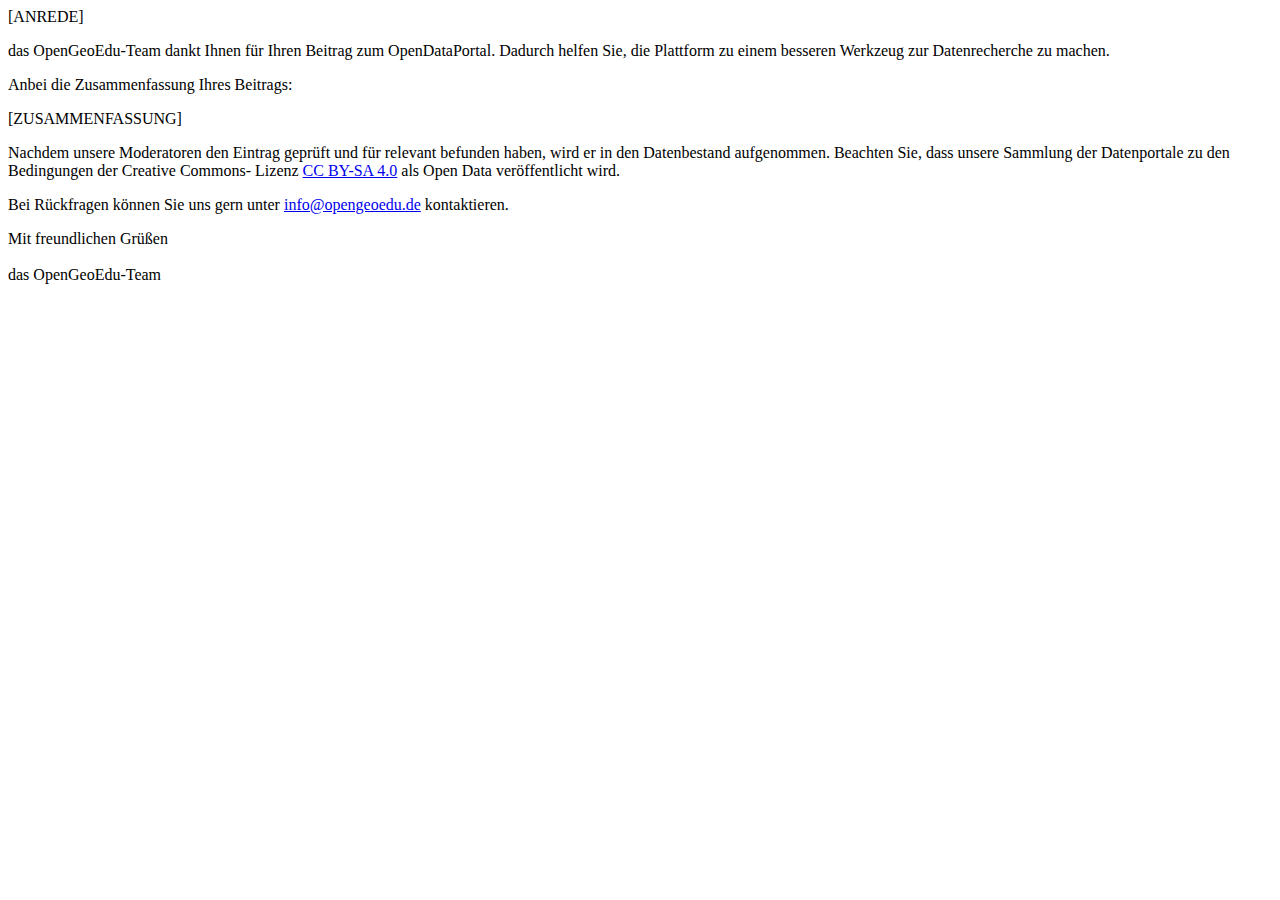
<file: config/message.html>
<!DOCTYPE HTML>
<html xmlns="http://www.w3.org/1999/xhtml">
<head>
	<meta charset="UTF-8">
	<meta http-equiv="X-UA-Compatible" content="IE=edge">
	<meta name="viewport" content="width=device-width,initial-scale=1">
</head>
<body>
[ANREDE]
<p>
das OpenGeoEdu-Team dankt Ihnen für Ihren Beitrag zum OpenDataPortal. Dadurch helfen Sie, die Plattform zu einem besseren Werkzeug zur Datenrecherche zu machen. 
</p><p>    
Anbei die Zusammenfassung Ihres Beitrags:
</p>
[ZUSAMMENFASSUNG]
<p>
Nachdem unsere Moderatoren den Eintrag geprüft und für relevant befunden haben, wird er in den Datenbestand aufgenommen.
Beachten Sie, dass unsere Sammlung der Datenportale zu den Bedingungen der Creative Commons- Lizenz <a href="https://creativecommons.org/licenses/by-sa/4.0/">CC BY-SA 4.0</a> als Open Data veröffentlicht wird.
    </p>
<p>
Bei Rückfragen können Sie uns gern unter <a href="mailto:info@opengeoedu.de">info@opengeoedu.de</a> kontaktieren. 
</p>
Mit freundlichen Grüßen
<br/><br/>
das OpenGeoEdu-Team
</body>
</html>
</file>
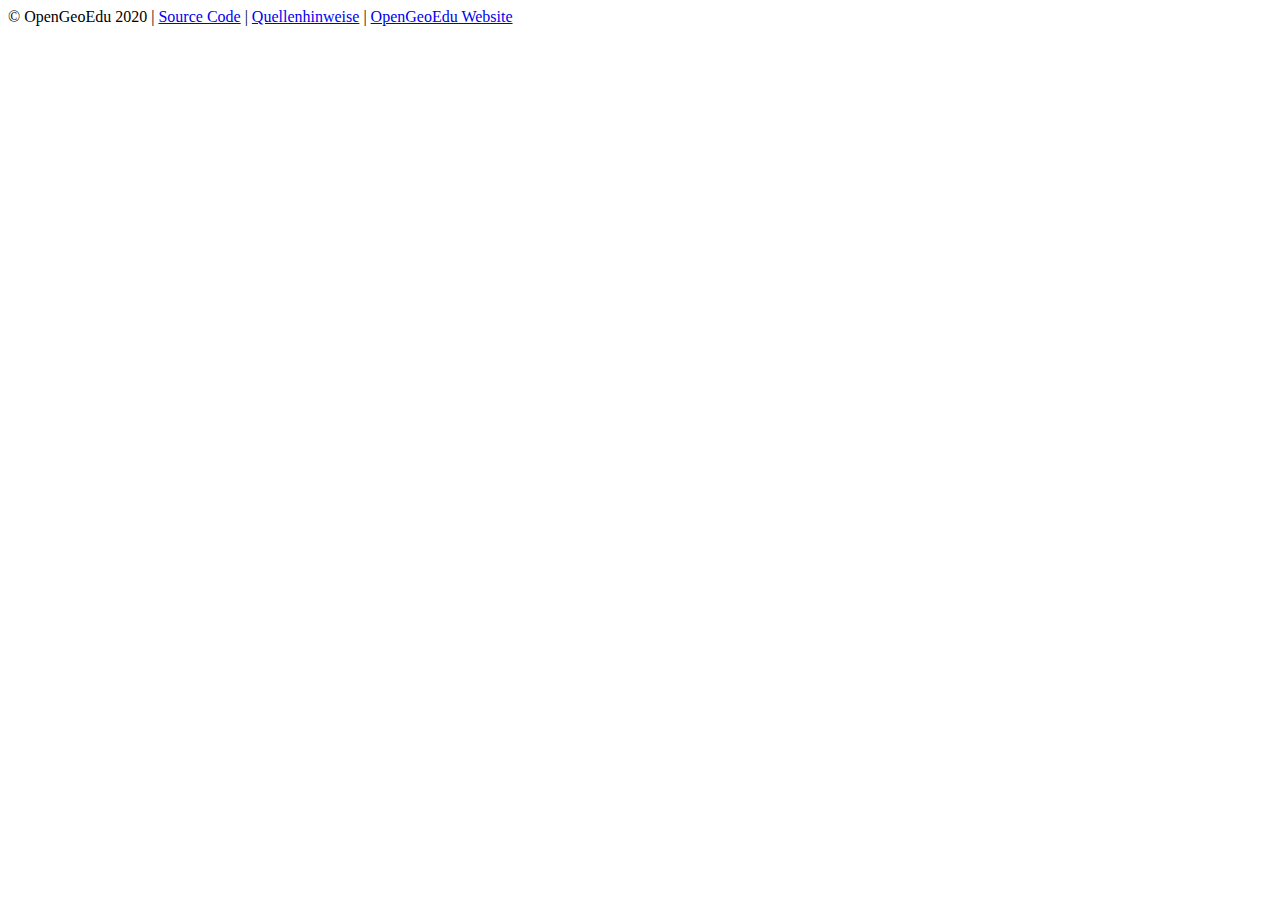
<file: html/footer.html>
<html>
  <head>
		<meta charset="UTF-8">
      <style>
      .black_overlay {
        display: none;
        position: absolute;
        top: 0%;
        left: 0%;
        width: 100%;
        height: 100%;
        background-color: white;
        z-index: 1001;
        -moz-opacity: 0.8;
        opacity: .80;
        filter: alpha(opacity=80);
      }
      .white_content {
        display: none;
        position: absolute;
        top: 25%;
        left: 15%;
        width: 70%;
        height: 50%;
        padding: 16px;
        border: 1px solid grey;
        background-color: white;
        z-index: 1002;
        overflow: auto;
      }




      </style>
</head>
<body>

<footer>
© OpenGeoEdu 2020 | <!--<a href="https://www.auf.uni-rostock.de/footer/impressum/" target="_blank">Impressum / Datenschutz</a> |--> <a href="https://github.com/opengeoedu/OpenDataPortal" target="_blank">Source Code</a>  | <a href="javascript:void(0)" onclick="document.getElementById('light').style.display='block';document.getElementById('fade').style.display='block'">Quellenhinweise</a> | <a href="http://www.opengeoedu.de/" target="_blank">OpenGeoEdu Website</a>
</footer>
<div id="light" class="white_content">
  <p align="right">
  <a href="javascript:void(0)" onclick="document.getElementById('light').style.display='none';document.getElementById('fade').style.display='none'">X Fenster schließen</a>
  </p>
  <span align="left">
    <h1>
      Quellenhinweise
    </h1>
    <p>Diese Übersicht beruht auf folgenden externen Datenquellen:</p>
    <ul>
      <li><strong>Ortsnamen und Beschriftungen (Städte):</strong> <a href="http://www.geonames.org/export/">GeoNames Data</a>, lizensiert unter <a href="http://creativecommons.org/licenses/by/3.0/">Creative Commons Attribution 3.0 License</a></li>
      <li><strong>Verwaltungsgebiete (DE, AT, CH):</strong> <a href="http://www.openstreetmap.org/copyright">OpenStreetMap</a> contributors, lizensiert unter <a href="https://opendatacommons.org/licenses/odbl/">Open Database License</a></li>
      <li><strong>Geocoding Service (einmalige Geolokalisierung einzelner Portale):</strong> <a href="https://operations.osmfoundation.org/policies/nominatim/">Nomanitim</a></li>
      <li><strong>Grundkarte:</strong> Positron von <a href="https://carto.com/attribution/">CartoDB</a>, abgeleitet von <a href="http://www.openstreetmap.org/copyright">OpenStreetMap</a> Daten
      </li>
    </ul>
  </span>
</div>
<div id="fade" class="black_overlay"></div>
<script>
/*var navbar = document.getElementById("navbar");
alert(navbar.id)
var navlinks = navbar.getElementsByTagName("a");
for (let i = 0; i < navlinks.length; i++){
  var navlink = navlinks[i];
  alert(navlink);
  if(navlink.getAttribute("href").contains("#section-filter")){
    alert("Jau");
  };

} */

</script>
</body>
</html>
</file>
